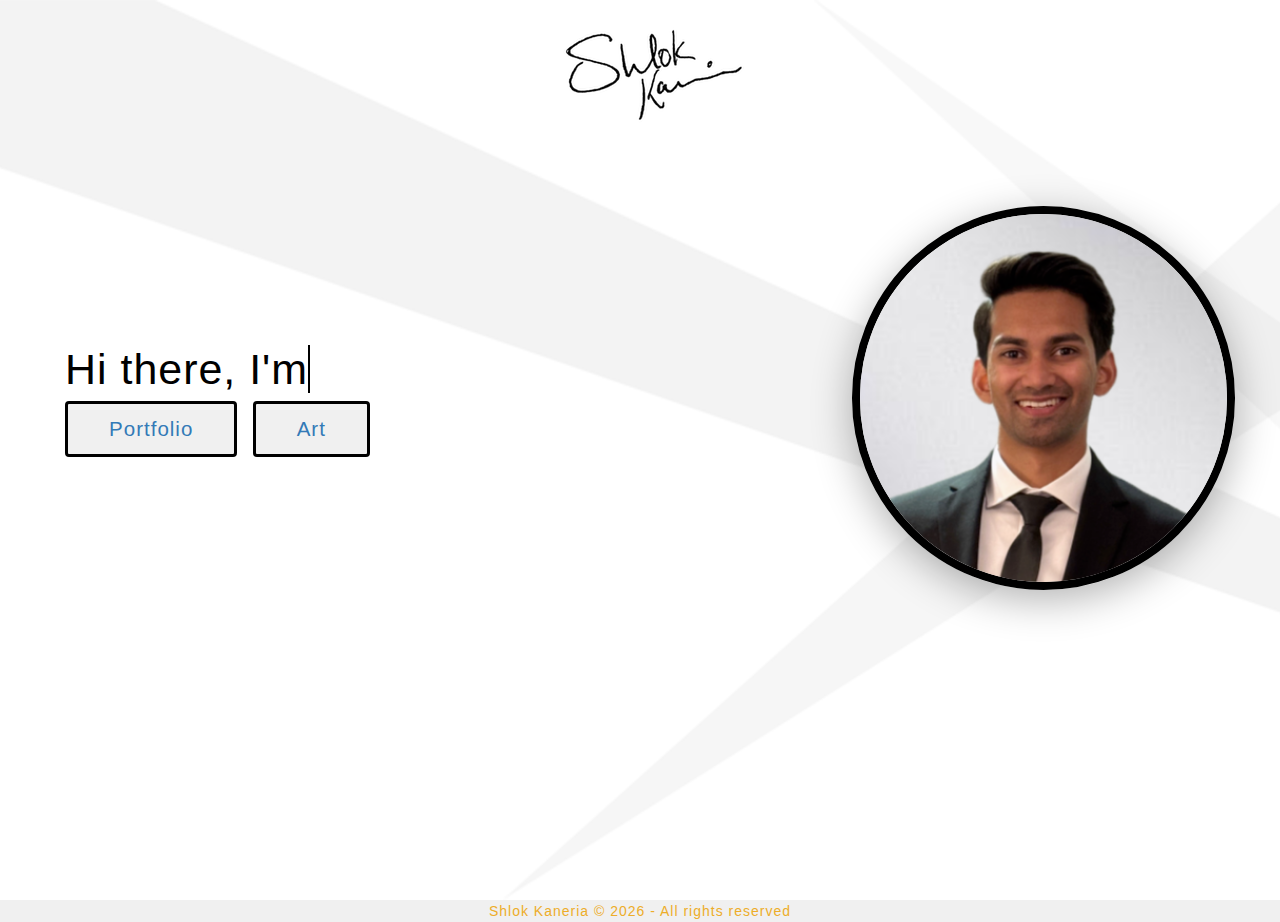
<file: index.html>
<!--Author: Shlok Kaneria-->

<!DOCTYPE html>
<html lang="zxx">

<head>
    <title>Shlok Kaneria</title>
    <meta name="viewport" content="width=device-width, initial-scale=1">
    <meta charset="utf-8" />

    <script>
        addEventListener("load", function () {
            setTimeout(hideURLbar, 0);
        }, false);

        function hideURLbar() {
            window.scrollTo(0, 1);
        }
    </script>
    <!-- Custom Theme files -->
    <!-- Place favicon.ico and apple-touch-icon.png in the root directory -->
  	<link rel="shortcut icon" href="favicon.ico">
  	<link rel="apple-touch-icon" href="Logo.png">

    <link href="css/bootstrap.css" type="text/css" rel="stylesheet" media="all">
    <link href="css/style.css" type="text/css" rel="stylesheet" media="all">
    <!-- Integrate Logo -->
  	<link rel="shortcut icon" type="image/x-icon" href="favicon.ico" />

</head>

<body>
    <!-- header -->
    <header>
        <!-- logo -->
        <div class="logo_wthree">
            <a href="#index.html"><img src="images/final.png"/></a>
        </div>
        <!-- //logo -->
    </header>
    <!-- //header -->
    <!-- banner -->
    <section class="slide-wrapper">
        <!-- banner slide -->
        <div class="agile_banner bg1">
            <div class="layer">
                <div class="container-fluid">
                    <div class="banner-split-layout">
                        <!-- Left side: Text content (2/3) -->
                        <div class="banner-text-section">
                            <div class="banner_text_wthree">
                                <div id="text" class="banner_text_w3ls my-md-4 my-2"></div>
                                <ul class="list-inline bnr_list_w3">
                                    <li class="list-inline-item">
                                        <a class="btn text-black" href="portfolio.html">Portfolio</a>
                                    </li>
                                    <li class="list-inline-item">
                                        <a class="btn text-black" href="https://shloks.darkroom.tech" target="_blank">Art</a>
                                    </li>
                                </ul>
                            </div>
                        </div>

                        <!-- Right side: Circular headshot (1/3) -->
                        <div class="banner-image-section">
                            <div class="headshot-container">
                                <img src="images/head.png" alt="Shlok Kaneria" class="circular-headshot">
                            </div>
                        </div>
                    </div>
                </div>
            </div>
        </div>
    </section>
    <!-- //banner-->
    <!-- footer -->
    <footer>
        <div class="cpy-right text-center py-4">
            <p class="text-black">Shlok Kaneria © 2026 - All rights reserved
            </p>
        </div>
    </footer>
    <!-- //footer -->
    <!-- js -->
    <script src="js/jquery-2.2.3.min.js"></script>
    <!-- //js -->
    <!-- few java snippets-->
    <script src="js/strive.js"></script>
    <!-- banner text animation -->
       <script>
        //text effect

        document.addEventListener('DOMContentLoaded', function (event) {

            var dataText = [
                "Hi there, I'm  Shlok Kaneria",
                "I'm a Product Manager and Engineer",
                "Product Vision and Strategy are my forte",
                "I'm also an Artist and Videographer",
                "I hope to work with you soon!",
            ];

            // type one text in the typwriter
            // keeps calling itself until the text is finished
            function typeWriter(text, i, fnCallback) {
                // check if text isn't finished yet
                if (i < (text.length)) {
                    // add next character to h1
                    document.getElementById("text").innerHTML = text.substring(0, i + 1) +
                        '<span aria-hidden="true" class="banner_text_w3ls"></span>';

                    // wait for a while and call this function again for next character
                    setTimeout(function () {
                        typeWriter(text, i + 1, fnCallback)
                    }, 50);
                }
                // text finished, call callback if there is a callback function
                else if (typeof fnCallback == 'function') {
                    // call callback after timeout
                    setTimeout(fnCallback, 2000);
                }
            }
            // start a typewriter animation for a text in the dataText array
            function StartTextAnimation(i) {
                // check if dataText[i] exists
                if (i < dataText[i].length) {
                    // text exists! start typewriter animation
                    typeWriter(dataText[i], 0, function () {
                        // after callback (and whole text has been animated), start next text
                        StartTextAnimation(i + 1);
                    });
                }
            }
            // start the text animation
            StartTextAnimation(0);
        });
    </script>

    <!-- banner text animation -->
    <!-- smooth scroll -->
    <script src="js/SmoothScroll.min.js "></script>
    <!-- Bootstrap Core JavaScript -->
    <script src="js/bootstrap.js"></script>
</body>

</html>
</file>
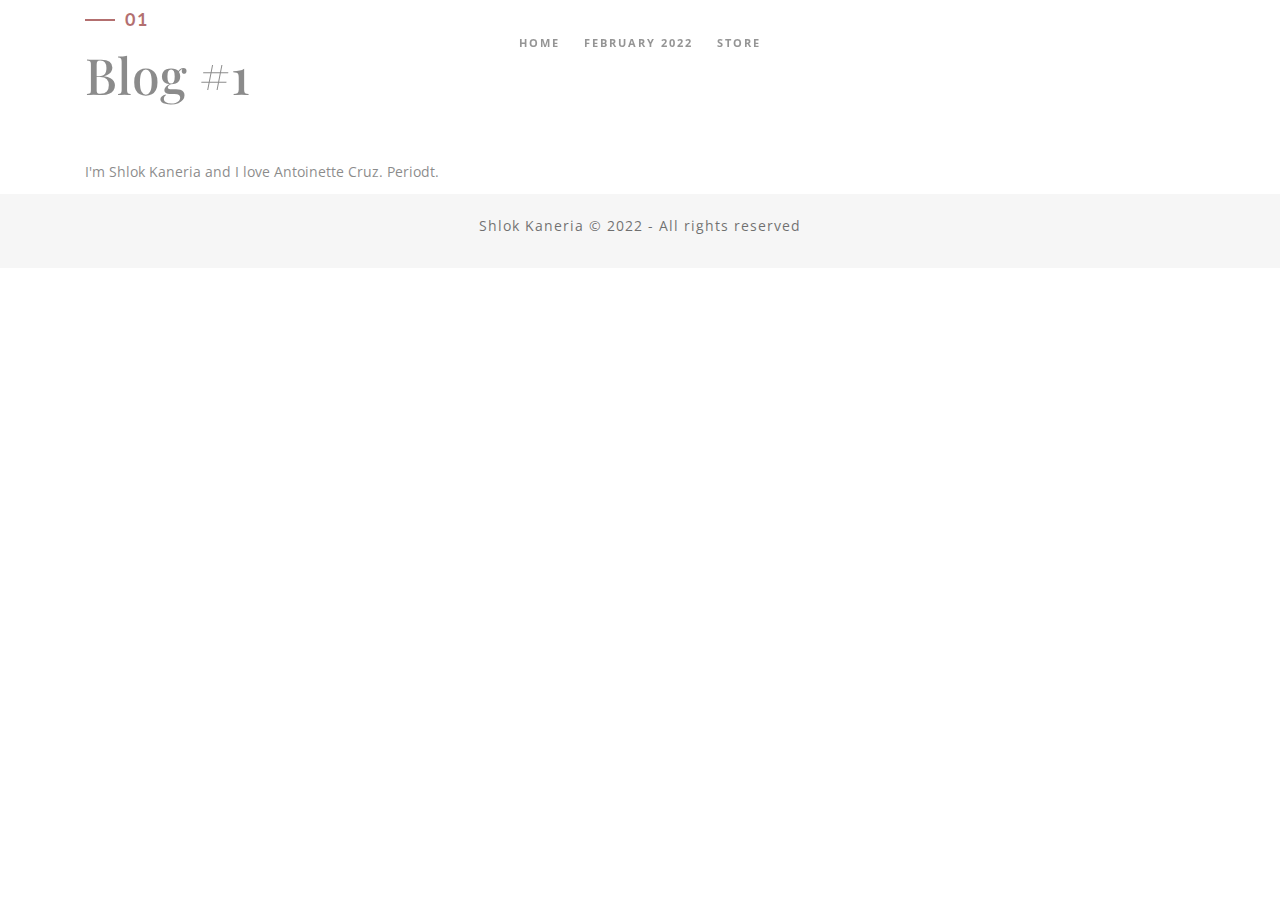
<file: blog.html>
<!-- Author: Shlok Kaneria -->

<!DOCTYPE html>
<html lang="en">

<head>
    <meta charset="utf-8">
    <meta http-equiv="X-UA-Compatible" content="IE=edge">
    <meta name="viewport" content="width=device-width, initial-scale=1">
    <title>Shlok Kaneria</title>
    <!-- Bootstrap -->
    <link rel="shortcut icon" href="favicon.ico">
  	<link rel="apple-touch-icon" href="Logo.png">

    <link href="css/bootstrap.min.css" rel="stylesheet">
    <link href="ionicons/css/ionicons.min.css" rel="stylesheet">
    <link href="css/animate.min.css" rel="stylesheet">
    <link href="css/aos.css" rel="stylesheet">
    <!-- main style -->
    <link href="css/style2.css" rel="stylesheet">
    <!-- Integrate Logo -->
  	<link rel="shortcut icon" type="image/x-icon" href="favicon.ico" />

    <!-- HTML5 shim and Respond.js for IE8 support of HTML5 elements and media queries -->
    <!-- WARNING: Respond.js doesn't work if you view the page via file:// -->
    <!--[if lt IE 9]>
      <script src="https://oss.maxcdn.com/html5shiv/3.7.3/html5shiv.min.js"></script>
      <script src="https://oss.maxcdn.com/respond/1.4.2/respond.min.js"></script>
    <![endif]-->
    <style>/* reset */
    #fs-frm input,
    #fs-frm select,
    #fs-frm textarea,
    #fs-frm fieldset,
    #fs-frm optgroup,
    #fs-frm label,
    #fs-frm #card-element:disabled {
      font-family: inherit;
      font-size: 100%;
      color: inherit;
      border: none;
      border-radius: 0;
      display: block;
      width: 100%;
      padding: 0;
      margin: 0;
      -webkit-appearance: none;
      -moz-appearance: none;
    }
    #fs-frm label,
    #fs-frm legend,
    #fs-frm ::placeholder {
      font-size: 1.25rem;
      margin-bottom: .5rem;
      padding-top: .2rem;
      display: flex;
      align-items: baseline;
    }

    /* border, padding, margin, width */
    #fs-frm input,
    #fs-frm select,
    #fs-frm textarea,
    #fs-frm #card-element {
      border: 1px solid rgba(0,0,0,0.2);
      background-color: rgba(255,255,255,0.9);
      padding: .75em 1rem;
      margin-bottom: 1.5rem;
    }
    #fs-frm input:focus,
    #fs-frm select:focus,
    #fs-frm textarea:focus {
      background-color: white;
      outline-style: solid;
      outline-width: thin;
      outline-color: gray;
      outline-offset: -1px;
    }
    #fs-frm [type="text"],
    #fs-frm [type="email"] {
      width: 100%;
    }
    #fs-frm [type="button"],
    #fs-frm [type="submit"],
    #fs-frm [type="reset"] {
      background-color: #790001;
      color: #fff;
      padding: 10px 40px;
      border-radius: 0;
      text-transform: uppercase;
      letter-spacing: 2px;
      font-weight: bold;
      width: 100%;
    }
    #fs-frm [type="button"]:focus,
    #fs-frm [type="submit"]:focus,
    #fs-frm [type="reset"]:focus {
      outline: none;
    }
    #fs-frm [type="submit"],
    #fs-frm [type="reset"] {
      margin-bottom: 0;
    }
    #fs-frm select {
      text-transform: none;
    }

    #fs-frm [type="checkbox"] {
      -webkit-appearance: checkbox;
      -moz-appearance: checkbox;
      appearance: checkbox;
      display: inline-block;
      width: auto;
      margin: 0 .5em 0 0 !important;
    }

    #fs-frm [type="radio"] {
      -webkit-appearance: radio;
      -moz-appearance: radio;
      appearance: radio;
    }

    /* address, locale */
    #fs-frm fieldset.locale input[name="city"],
    #fs-frm fieldset.locale select[name="state"],
    #fs-frm fieldset.locale input[name="postal-code"] {
      display: inline;
    }
    #fs-frm fieldset.locale input[name="city"] {
      width: 52%;
    }
    #fs-frm fieldset.locale select[name="state"],
    #fs-frm fieldset.locale input[name="postal-code"] {
      width: 20%;
    }
    #fs-frm fieldset.locale input[name="city"],
    #fs-frm fieldset.locale select[name="state"] {
      margin-right: 3%;
    }
    </style>
</head>

<body>

    <!-- Preloader -->
    <div id="preloader">
        <div id="status">

            <div class="preloader" aria-busy="true" aria-label="Loading, please wait." role="progressbar">
            </div>

        </div>
    </div>
    <!-- ./Preloader -->

    <!-- header -->
    <header class="navbar-fixed-top">
        <nav>
            <ul>
                <li><a href="index.html">Home</a></li>
                <li><a href="#february2022">February 2022</a></li>
                <li><a href="https://shloks.darkroom.tech" target="_blank">Store</a></li>
            </ul>
        </nav>
    </header>
    <!-- ./header -->

    <!-- february2022 -->
    <div class="section" id="february2022">
        <div class="container">
            <div class="col-md-6">
                <h4>01</h4>
                <h1 class="size-50">Blog #1</h1>
                <div class="h-50"></div>
                <p>I'm Shlok Kaneria and I love Antoinette Cruz. Periodt.</p>
            </div>
        </div>
    </div>
    <!-- ./about -->

    <!-- footer -->
    <footer>
        <div class="cpy-right text-center py-4">
            <p class="text-black">Shlok Kaneria © 2022 - All rights reserved
            </p>
        </div>
    </footer>

    <!-- jQuery -->
    <script src="js/jquery.js"></script>
    <!--  plugins  -->
    <script src="js/bootstrap.min.js"></script>
    <script src="js/plugins.js"></script>
    <script src="js/aos.js"></script>
    <script src="js/jquery.form.js"></script>
    <script src="js/jquery.validate.min.js"></script>

    <!--  main script  -->
    <script src="js/custom.js"></script>
</body>

</html>
</file>
<file: css/style.css>
/*--Author: W3Layouts
	Author URL: http://w3layouts.com
	License: Creative Commons Attribution 3.0 Unported
	License URL: http://creativecommons.org/licenses/by/3.0/
 --*/

body {
    margin: 0;
    font-family: Gill Sans, sans-serif;
    font-size: 14pt;
    /*--font-family: 'Fira Sans Condensed', sans-serif;--*/
    background: #000;
}

body a,
.slider-info a {
    transition: 0.5s all;
    -webkit-transition: 0.5s all;
    -moz-transition: 0.5s all;
    -o-transition: 0.5s all;
    -ms-transition: 0.5s all;
    text-decoration: none;
    outline: none;
}

h1,
h2,
h3,
h4,
h5,
h6 {
    margin: 0;
    font-family: 'Fira Sans Condensed', sans-serif;
}

p {
    margin: 0;
    color: #777;
    font-size: 1em;
    line-height: 1.6;
}

ul {
    margin: 0;
    padding: 0;
}

ul {
    list-style-type: none;
}

body a:hover {
    text-decoration: none;
}

body a:focus {
    outline: none;
    text-decoration: none;
}

/* nav */

header {
    position: relative;
}

.logo_wthree a {
    color: #000;
    letter-spacing: 1px;
    border: 1px solid transparent;
    position: absolute;
    display: block;
    text-transform: capitalize;
    width: auto;
    z-index: 1;
    left: 43%;
    top: 15px;
}

/* banner */

.layer {
    background: rgba(0, 0, 0, 0.00);
    padding: 10vw 2rem 2rem;
    min-height: 100vh;
}

/* Add padding to container */
.banner-split-layout {
    display: flex;
    align-items: center;
    justify-content: space-between;
    gap: 2rem;
    min-height: 60vh;
    padding-left: 3rem;
    padding-right: 3rem;
}

.banner-text-section {
    flex: 0 0 66.666%;
    max-width: 66.666%;
    padding-right: 2rem;
}

.banner-image-section {
    flex: 0 0 33.333%;
    max-width: 33.333%;
    display: flex;
    align-items: center;
    justify-content: center;
}

.headshot-container {
    width: 100%;
    max-width: 450px;
    aspect-ratio: 1;
    display: flex;
    align-items: center;
    justify-content: center;
}

.circular-headshot {
    width: 100%;
    height: 100%;
    border-radius: 50%;
    object-fit: cover;
    border: 8px solid rgba(0, 0, 0, 1);
    box-shadow: 0 10px 40px rgba(0, 0, 0, 0.3);
    transition: transform 0.3s ease, box-shadow 0.3s ease;
}

.circular-headshot:hover {
    transform: scale(1.07);
    box-shadow: 0 20px 60px rgba(0, 0, 0, 0.6);
}

.agile_banner.bg1 {
    background: url(../img/blank.png) center no-repeat;
    background-size: cover;
    -webkit-background-size: cover;
    -moz-background-size: cover;
    -o-background-size: cover;
    -ms-background-size: cover;
    background-size: cover;
}

.banner_text_wthree h1,
.banner_text_wthree h2 {
    text-transform: uppercase;
    color: rgba(212, 209, 209, 0.59);
    letter-spacing: 3px;
    font-size: 2.5em;
}

ul.list-inline.bnr_list_w3 li a,
a.btn-slide {
    text-transform: capitalize;
    letter-spacing: 1px;
    font-size: 1.1em;
    background-color: #F0F0F0;
    padding: 0.5em 2em;
    border: 3px solid #000;
    font-weight: 500;
}

ul.list-inline.bnr_list_w3 li a:hover,
a.btn-slide:hover {
    transition: border 0.2s ease;
    background-color: #D3D3D3;
    border: 3px solid #000;
}

/* //banner */

/* type writer */

#text {
    font-size: 2.3em;
    color: #000;
    letter-spacing: 1px;
}

span.banner_text_w3ls {
    border-right: .05em solid;
    animation: caret 1s steps(1) infinite;
}

@keyframes caret {
    50% {
        border-color: transparent;
    }
}

/* //type writer */


.cpy-right {
    background: #F0F0F0;
}

.cpy-right p,
.cpy-right a {
    color: #edad29;
    font-size: 14px;
    letter-spacing: 1px;
}

/* -- Responsive code -- */
@media screen and (max-width: 1366px) {
    .profile-title {
        font-size: 4em;
    }
    .logo_wthree a {
        left: 43%;
        top: 15px;
    }
}

@media screen and (max-width: 1280px) {
    #menu ul {
        margin-top: 100px;
    }
    .logo_wthree a {
        left: 43%;
        top: 15px;
    }
}

@media screen and (max-width: 1080px) {
    .profile-title {
        font-size: 3.8em;
        top: 12%;
    }
    .logo_wthree a {
        left: 43%;
        top: 15px;
    }
}

@media screen and (max-width: 1050px) {}

@media screen and (max-width: 1024px) {
    h1.sec-title-w3 {
        color: rgba(212, 209, 209, 0.59);
        font-size: 2.5em;
    }
    .service-txt h5 {
        font-size: 2em;
        letter-spacing: 0px;
    }
    .logo_wthree a {
        left: 43%;
        top: 15px;
    }
}

@media screen and (max-width: 991px) {
    .inner-banner-agile {
        min-height: 260px;
    }
    #wrapper {
        width: 80%;
    }
    .profile-info {
        width: 85%;
    }
    .service-txt h5 {
        font-size: 1.8em;
    }
    .portfolio-categ li {
        padding: 7px 13px;
        margin: 0 0.4em 0 0;
    }
    .portfolio-area li {
        max-width: 208px;
    }
    .logo_wthree a {
        left: 43%;
        top: 15px;
    }
    .banner-split-layout {
        flex-direction: column;
        text-align: center;
        gap: 3rem;
        padding-left: 2rem;
        padding-right: 2rem;
    }
    .banner-text-section {
        flex: 0 0 100%;
        max-width: 100%;
        padding-right: 0;
        order: 2;
    }

    .banner-image-section {
        flex: 0 0 100%;
        max-width: 100%;
        order: 1;
    }

    .headshot-container {
        max-width: 250px;
        margin: 0 auto;
    }

    #text {
        text-align: center;
    }

    ul.list-inline.bnr_list_w3 {
        justify-content: center;
    }
}

@media screen and (max-width: 900px) {
    h1.sec-title-w3 {
        letter-spacing: 1px;
    }
    .checkbox-label {
        padding: 15px 0;
    }
    .icon i {
        width: 50px;
        height: 50px;
        line-height: 50px;
    }
    .layer {
        padding: 26vw 0 0;
    }
    .agile_banner.bg1 {
        background-position: right;
    }
    .logo_wthree a {
        left: 43%;
        top: 15px;
    }
}

@media screen and (max-width: 800px) {
    .profile-title {
        font-size: 3.2em;
        top: 12%;
    }
    .banner_text_wthree h1,
    .banner_text_wthree h2 {
        letter-spacing: 1px;
        font-size: 2.2em;
    }
    .logo_wthree a {
        left: 43%;
        top: 15px;
    }
}

@media screen and (max-width: 768px) {
    #text {
        font-size: 2em;
    }
    .logo_wthree a {
        left: 43%;
        top: 15px;
    }
    .headshot-container {
        max-width: 200px;
    }

    .banner-split-layout {
        gap: 2rem;
    }
}

@media screen and (max-width: 736px) {
    h1.sec-title-w3 {
        font-size: 2.2em;
    }
    .logo_wthree a {
        left: 43%;
        top: 15px;
    }
    .bar-group,
    .x-axis li {
        width: 10%;
    }
    .profile-info {
        top: 28%;
        width: 100%;
        right: -15px;
    }
    .profile-title {
        font-size: 3em;
        top: 6%;
    }
    .portfolio-categ li {
        margin: 0.4em;
        font-size: 0.9em;
    }
    .portfolio-area li {
        max-width: 148px;
    }
    .layer {
        padding: 34vw 0 0;
    }
}

@media screen and (max-width: 667px) {
    .inner-banner-agile {
        min-height: 220px;
    }
    .logo_wthree a {
        left: 40%;
        top: 15px;
    }
    .wthree-inner-sec {
        margin-top: -90px;
        padding: 1.5em;
    }
    .service-txt h5 {
        font-size: 1.6em;
        margin-top: 2em;
    }
}

@media screen and (max-width: 640px) {
    .profile-title {
        font-size: 2.8em;
    }
    .logo_wthree a {
        left: 40%;
        top: 15px;
    }
    .layer {
        padding: 40vw 0 0;
    }
}

@media screen and (max-width: 568px) {
    h1.sec-title-w3 {
        font-size: 2em;
    }
    .logo_wthree a {
        left: 40%;
        top: 15px;
    }
    .form-wrapper {
        padding: 2em;
    }
    .about-bot-w3l {
        padding-bottom: 3em;
    }
    .profile-info {
        top: 20%;
    }
    .layer {
        padding: 43vw 3vw 0;
    }
}

@media screen and (max-width: 480px) {
    .wthree-inner-sec {
        margin-top: -90px;
        padding: 1em;
    }
    .logo_wthree a {
        left: 35%;
        top: 15px;
    }
    .bar-group {
        margin: 0 0 0 30px;
    }
    .y-axis li span {
        margin: -10px 0 0 -33px;
    }
    .profile-title {
        font-size: 2.5em;
    }
    .profile-info {
        top: 22%;
    }
    .wthree-inner-sec.about-bot-w3ls {
        padding-bottom: 9em;
    }
    .portfolio-area li {
        max-width: 133px;
    }
    .portfolio-categ li {
        margin: 0.4em 0.4em 0.4em 0;
    }
    #text {
        font-size: 1.8em;
        height: 90px;
    }
    .banner-split-layout {
        padding-left: 1.5rem;
        padding-right: 1.5rem;
    }
    .headshot-container {
        max-width: 180px;
    }
    .layer {
        padding: 30vw 3vw 3vw;
    }
}

@media screen and (max-width: 414px) {
    ul.list-inline.bnr_list_w3 li a,
    a.btn-slide {
        padding: 0.5em 1em;
    }
    .logo_wthree a {
        left: 35%;
        top: 15px;
    }
    .bar-group,
    .x-axis li {
        width: 7%;
    }
    .row.pro-contact {
        display: block;
    }
    .wthree-inner-sec.about-bot-w3ls {
        padding-bottom: 13em;
    }
    .profile-info .stats .stat .number {
        font-size: 1.8em;
    }
    .service-txt h5 {
        font-size: 1.4em;
    }
    .portfolio-area li {
        max-width: 167px;
    }
    .layer {
        padding: 58vw 3vw 0;
    }
}

@media screen and (max-width: 384px) {
    .form-wrapper {
        padding: 1em;
    }
    .logo_wthree a {
        left: 35%;
        top: 15px;
    }
    .bar-group,
    .x-axis li {
        width: 5%;
    }
    .profile-info.row {
        display: block;
    }
    .link_about {
        margin-top: 1em;
    }
    .profile-info {
        padding: 2rem 1rem;
    }
    .wthree-inner-sec.about-bot-w3ls {
        padding-bottom: 17em;
    }
    .profile-title {
        font-size: 2.2em;
    }
    .portfolio-categ li {
        margin: 0 0.2em 0.2em 0;
        font-size: 0.85em;
    }
    .portfolio-area li {
        max-width: 304px;
    }
    .banner_text_wthree h1, .banner_text_wthree h2 {
        font-size: 1.85em;
    }
}

@media screen and (max-width: 375px) {
    .portfolio-categ li {
        letter-spacing: 0.5px;
    }
    #text {
        font-size: 1.6em;
    }
    .logo_wthree a {
        left: 35%;
        top: 15px;
    }
}

@media screen and (max-width: 320px) {
    .banner_text_wthree h1, .banner_text_wthree h2 {
        font-size: 1.6em;
    }
    #text {
        font-size: 1.4em;
    }
    #wrapper {
        width: 90%;
    }
    .profile-title {
        font-size: 1.8em;
        top: 3%;
        left: 27%;
    }
    .wthree-inner-sec.about-bot-w3ls {
        padding-bottom: 24em;
    }
    .cpy-right {
        padding: 1rem;
    }
    .service-content h4,
    .service-content h2 {
        font-size: 18px;
    }
    .portfolio-categ li {
        letter-spacing: 0px;
    }
    ul.list-inline.bnr_list_w3 li a, a.btn-slide {
        padding: 0.5em 0.4em;
        font-size: 1em;
    }
    .layer {
        padding: 75vw 3vw 0;
    }
    .logo_wthree a {
        left: 30%;
        top: 15px;
    }
}

/* -- //Responsive code -- */
</file>
<file: css/style2.css>
/*
* Resume template
* Created by : Ahmed Essa
* website : www.ahmedessa.net
*/


/* Table of Content
==================================================
	- Google fonts & font family -
	- typography -
	- General -
    - Preloader -
	- Header -
    - home section -
    - About section -
    - experience section -
    - research section -
    - education section -
    - video section -
    - Contact section -
    - Responsive media queries -
*/


/* Google fonts & font family
==================================================*/

@import 'https://fonts.googleapis.com/css?family=Lato:100,100i,300,300i,400,400i,700,700i,900,900i|Open+Sans:300,300i,400,400i,600,600i,700,700i,800,800i|Playfair+Display:400,400i,700,700i,900,900i';

/*
font-family: 'Playfair Display', serif;
font-family: 'Lato', sans-serif;
font-family: 'Open Sans', sans-serif;
*/


/* typography
==================================================*/

h1 {
    font-family: 'Playfair Display', serif;
    font-size: 80px;
    line-height: 70px;
}

h4 {
    font-family: 'Lato', sans-serif;
    text-transform: capitalize;
    letter-spacing: 2px;
    position: relative;
    color: #790001;
    margin-left: 40px;
    font-weight: 700;
}

h4:before {
    position: absolute;
    width: 30px;
    left: -40px;
    content: "";
    display: block;
    height: 2px;
    background: #790001;
    top: 9px;
}


/* General
==================================================*/

body {
    font-family: 'Open Sans', sans-serif;
    font-size: 14px;
    line-height: 24px;
}

.size-50 {
    font-size: 50px;
    line-height: 50px
}

.h-50 {
    height: 50px;
}

.h-20 {
    height: 20px;
}


/* preloader
==================================================*/

#preloader {
    position: fixed;
    top: 0;
    left: 0;
    right: 0;
    bottom: 0;
    background-color: #fff;
    z-index: 10000
}

#status,
.preloader {
    top: 50%;
    left: 50%;
    position: absolute
}

#status {
    width: 100px;
    height: 100px;
    background-repeat: no-repeat;
    background-position: center;
    margin: -50px 0 0 -50px
}

.preloader {
    height: 40px;
    width: 40px;
    margin-top: -20px;
    margin-left: -20px
}

.preloader:before {
    content: "";
    display: block;
    position: absolute;
    left: -1px;
    top: -1px;
    height: 100%;
    width: 100%;
    -webkit-animation: rotation 1s linear infinite;
    animation: rotation 1s linear infinite;
    border: 2px solid #790001;
    border-top: 2px solid transparent;
    border-radius: 100%
}

.preloader>.icon {
    position: absolute;
    top: 50%;
    left: 50%;
    height: 25px;
    width: 10.6px;
    margin-top: -12.5px;
    margin-left: -5.3px;
    -webkit-animation: wink 1s ease-in-out infinite alternate;
    animation: wink 1s ease-in-out infinite alternate
}

@media only screen and (min-width:768px) {
    .preloader {
        height: 60px;
        width: 60px;
        margin-top: -30px;
        margin-left: -30px
    }
    .preloader:before {
        left: -2px;
        top: -2px;
        border-width: 2px
    }
    .preloader>.icon {
        height: 37.5px;
        width: 15.9px;
        margin-top: -18.75px;
        margin-left: -7.95px
    }
}

@media only screen and (min-width:1200px) {
    .preloader {
        height: 60px;
        width: 60px;
        margin-top: -30px;
        margin-left: -30px
    }
    .preloader>.icon {
        height: 50px;
        width: 21.2px;
        margin-top: -25px;
        margin-left: -10.6px
    }
}

@-webkit-keyframes rotation {
    from {
        -webkit-transform: rotate(0);
        transform: rotate(0)
    }
    to {
        -webkit-transform: rotate(359deg);
        transform: rotate(359deg)
    }
}

@keyframes rotation {
    from {
        -webkit-transform: rotate(0);
        transform: rotate(0)
    }
    to {
        -webkit-transform: rotate(359deg);
        transform: rotate(359deg)
    }
}

@-webkit-keyframes wink {
    from {
        opacity: 0
    }
    to {
        opacity: 1
    }
}

@keyframes wink {
    from {
        opacity: 0
    }
    to {
        opacity: 1
    }
}


/* Header
==================================================*/

header {
    text-align: center;
    -webkit-transition: all .5s;
    transition: all .5s;
    height: 65px;
}

nav ul {
    display: inline-block;
    padding-left: 0;
    list-style: none;
    padding: 20px;
    margin-bottom: 0;
    -webkit-transition: all .5s;
    transition: all .5s;
}

nav li {
    display: inline-block;
    margin: 10px;
}

nav li a {
    text-transform: uppercase;
    letter-spacing: 2px;
    color: #444;
    font-size: 11px;
    font-weight: bold;
}

.bg-nav {
    background: #fff;
    border-bottom: 1px solid #f3f3f3
}

.bg-nav ul {
    padding: 10px;
}

a:focus {
    color: #444;
    text-decoration: none;
}

a:hover {
    color: #790001;
    text-decoration: none;
}

a.active {
    color: #790001;
}


/* about section
==================================================*/

#about {
    padding: 100px 0;
}

.about-img-div img {
    margin: 0 auto;
}

.about-border {
    position: absolute;
    border: 10px solid #790001;
    width: 400px;
    height: 400px;
    top: 40px;
    left: 100px;
    z-index: 1
}

/* research section
==================================================*/

#research {
    padding: 50px 0;
    background: url(../img/blank.png) center no-repeat;
    background-size: cover;
    -webkit-background-size: cover;
    -moz-background-size: cover;
    -o-background-size: cover;
    -ms-background-size: cover;
    background-size: cover;
}

.papers {
  padding-left: 150px;
}

/* education section
==================================================*/
#education {
    padding: 50px 0;
    background: #f3f3f3
}

/* experience section
==================================================*/

#experience {
    padding: 50px 0;
}

.experience-row {
    padding: 20px 0;
    border-bottom: 1px solid #ddd;
}

.experience-row h3 {
    font-family: 'Lato', sans-serif;
    text-transform: capitalize;
    letter-spacing: 2px;
    color: #790001;
    font-size: 16px;
    font-weight: bold
}

.experience-row p {
    color: #888;
    margin-top: 20px;
    font-size: 15px;
}

.experience-row .date {
    color: #000;
    font-size: 17px;
}

.timeline {
    padding-left: 0;
    list-style: none;
    position: relative;
}

.timeline:before {
    background-color: black;
    content: '';
    margin-left: -1px;
    position: absolute;
    top: 0;
    left: 2em;
    width: 2px;
    height: 100%;
}

.timeline-event {
    position: relative;
}

.timeline-event:hover .timeline-event-icon {
    -webkit-transform: rotate(-45deg);
    transform: rotate(-45deg);
    background-color: #790001;
}

.timeline-event:hover .timeline-event-thumbnail {
    box-shadow: inset 40em 0 0 0 #790001;
}

.timeline-event-copy {
    padding: 1em;
    position: relative;
    top: -1.875em;
    left: 4em;
    width: 100%;
}

.timeline-event-copy h3 {
    font-size: 1.75em;
}

.timeline-event-copy h4 {
    font-size: 1.2em;
    margin-bottom: 1.2em;
}

.timeline-event-copy strong {
    font-weight: 700;
}

.timeline-event-copy p:not(.timeline-event-thumbnail) {
    padding-bottom: 1.2em;
}

.timeline-event-icon {
    -webkit-transition: -webkit-transform 0.2s ease-in;
    transition: -webkit-transform 0.2s ease-in;
    transition: transform 0.2s ease-in;
    transition: transform 0.2s ease-in, -webkit-transform 0.2s ease-in;
    -webkit-transform: rotate(45deg);
    transform: rotate(45deg);
    background-color: #790001;
    outline: 10px solid #f3f3f3;
    display: block;
    margin: 0.5em 0.5em 0.5em -0.5em;
    position: absolute;
    top: 0;
    left: 2em;
    width: 1em;
    height: 1em;
}

.timeline-event-thumbnail {
    -moz-transition: box-shadow 0.5s ease-in 0.1s;
    -o-transition: box-shadow 0.5s ease-in 0.1s;
    -webkit-transition: box-shadow 0.5s ease-in;
    -webkit-transition-delay: 0.1s;
    -webkit-transition: box-shadow 0.5s ease-in 0.1s;
    transition: box-shadow 0.5s ease-in 0.1s;
    color: white;
    font-size: 12px;
    font-weight: bold;
    background-color: black;
    box-shadow: inset 0 0 0 0em #790001;
    display: inline-block;
    margin-bottom: 1.2em;
    padding: 0.25em 1em 0.2em 1em;
}


/* portfolio section
==================================================*/


.layer {
    background: rgba(25, 98, 106, 0.23);
    background: rgba(0, 0, 0, 0.00);
    padding: 19vw 0 0;
    min-height: 100vh;
}

.banner_text_wthree h1,
.banner_text_wthree h2 {
    text-transform: uppercase;
    color: rgba(212, 209, 209, 0.59);
    letter-spacing: 3px;
    font-size: 2.5em;
}

ul.list-inline.bnr_list_w3 li a,
a.btn-slide {
    text-transform: capitalize;
    letter-spacing: 1px;
    font-size: 1.1em;
    background-color: #F0F0F0;
    padding: 0.5em 2em;
    border: 3px solid #000;
    font-weight: 500;
}

ul.list-inline.bnr_list_w3 li a:hover,
a.btn-slide:hover {
    transition: border 0.2s ease;
    background-color: #D3D3D3;
    border: 3px solid #000;
}

.portfolio .categories-grid span {
    font-size: 30px;
    margin-bottom: 30px;
    display: inline-block;
}

.portfolio .categories-grid .categories ul li {
    list-style: none;
    margin: 20px 0;
}

.portfolio .categories-grid .categories ul li a {
    display: inline-block;
    color: #60606e;
    padding: 0 10px;
    margin: 0 14px;
    -webkit-transition: all .2s ease-in-out .2s;
    transition: all .2s ease-in-out .2s;
}

.portfolio .categories-grid .categories ul li a:hover,
.portfolio .categories-grid .categories ul li a:focus {
    text-decoration: none;
}

.portfolio .categories-grid .categories ul li a.active {
    background-color: #790001;
    padding: 0px 20px;
    color: white;
    text-decoration: none;
}

.portfolio_filter {
    padding-left: 0;
}

.portfolio_item {
    position: relative;
    overflow: hidden;
    display: block;
    margin-bottom: 30px;
}

.portfolio_item .portfolio_item_hover {
    position: absolute;
    top: 0px;
    left: 0px;
    height: 100%;
    width: 100%;
    background-color: #790001;
    -webkit-transform: translateY(100%);
    transform: translateY(100%);
    opacity: 0;
    -webkit-transition: all .2s ease-in-out;
    transition: all .2s ease-in-out;
    color: #333;
}

.portfolio_item .portfolio_item_hover .item_info {
    text-align: center;
    position: absolute;
    top: 50%;
    left: 50%;
    -webkit-transform: translate(-50%, -50%);
    transform: translate(-50%, -50%);
    padding: 10px;
    width: 100%;
    font-weight: bold;
}

.portfolio_item .portfolio_item_hover .item_info span {
    display: block;
    color: #fff;
    font-size: 18px;
    -webkit-transform: translateY(-100px);
    transform: translateY(-100px);
    -webkit-transition: all .3s ease-in-out .3s;
    transition: all .3s ease-in-out .3s;
    opacity: 0;
}

.portfolio_item .portfolio_item_hover .item_info em {
    font-style: normal;
    display: inline-block;
    background-color: #790001;
    padding: 5px 20px;
    color: #fff;
    margin-top: 10px;
    -webkit-transform: translateY(100px);
    transform: translateY(100px);
    -webkit-transition: all .3s ease-in-out .3s;
    transition: all .3s ease-in-out .3s;
    opacity: 0;
    font-size: 10px;
    letter-spacing: 2px;
}

.portfolio_item:hover .portfolio_item_hover {
    opacity: 1;
    -webkit-transform: translateX(0);
    transform: translateX(0);
}

.portfolio_item:hover .item_info em,
.portfolio_item:hover .item_info span {
    opacity: 1;
    -webkit-transform: translateX(0);
    transform: translateX(0);
}

.portfolio .categories-grid .categories ul li {
    float: left;
}

.portfolio .categories-grid .categories ul li a {
    padding: 0 10px;
    -webkit-transition: all .2s ease-in-out .2s;
    transition: all .2s ease-in-out .2s;
}

.portfolio_filter {
    padding-left: 0;
    display: inline-block;
    margin: 0 auto;
    text-align: center;
}

.portfolio_item img {
    -webkit-filter: grayscale(100%);
    filter: grayscale(100%);
}

.portfolio-padding {
    padding: 50px 0;
}

.portfolio-inner {
    padding-bottom: 0 !important;
    padding-top: 55px;
}

.modal-content {
    box-shadow: 0 5px 15px rgba(0, 0, 0, 0);
    border: none;
}

.popup-modal {
    background: #fff;
}

.close-popup-modal {
    float: right;
    margin: 20px;
    font-size: 22px;
    opacity: 0;
    cursor: pointer;
    -webkit-transition: all .3s;
    transition: all .3s;
    -webkit-transition-delay: .6s;
    transition-delay: .6s;
    position: fixed;
    z-index: 100000;
    right: 14px;
}

.animatedModal-on .close-popup-modal {
    opacity: 1;
}

.modal-content h2 {
    font-family: 'Playfair Display', serif;
    font-size: 40px;
    line-height: 50px;
}

/* video
==================================================*/

#video {
    padding: 50px 0;
    background: url(../img/blank.png) center no-repeat;
    background-size: cover;
    -webkit-background-size: cover;
    -moz-background-size: cover;
    -o-background-size: cover;
    -ms-background-size: cover;
    background-size: cover;
}

/* contact
==================================================*/

#contact {
    padding: 50px 0;
}

.social {
    padding-left: 0;
    list-style: none;
    margin-top: 20px;
}

.social li {
    float: left;
}

.social li a {
    color: #333;
    font-size: 30px;
    margin-right: 25px;
    transition: all .3s;
    -webkit-transition: all .3s;
}

.social li a:hover {
    color: #790001;
}

/* Copyright
==================================================*/
footer {
  display: block;
}

.text-center {
  text-align: center !important;
}

.py-4 {
  padding-top: 2rem !important;
}

.py-4 {
  padding-bottom: 2rem !important;
}

.text-black {
  color: #000 !important;
}

.cpy-right {
    background: #F0F0F0;
}

.cpy-right p,
.cpy-right a {
    color: #edad29;
    font-size: 14px;
    letter-spacing: 1px;
}


/* Responsive media queries
==================================================*/

@media (max-width: 991px) {
    .portfolio .categories-grid .categories ul li a {
        padding: 0 2px;
    }
}

@media (max-width: 768px) {
    .timeline-event-copy {
        width: 90%;
        left: 2em;
    }
}

@media (max-width: 500px) {
    h1 {
        font-family: 'Playfair Display', serif;
        font-size: 50px;
        line-height: 50px;
    }
    #home,
    .disply-table {
        height: 600px;
    }
    .about-border {
        width: 265px;
    }
    .portfolio .categories-grid .categories ul li {
        list-style: none;
        margin: 10px 0;
    }
}

@media (max-width: 420px) {
    nav li {
        margin: 6px;
    }
    nav li a {
        font-size: 10px;
    }
}
</file>
